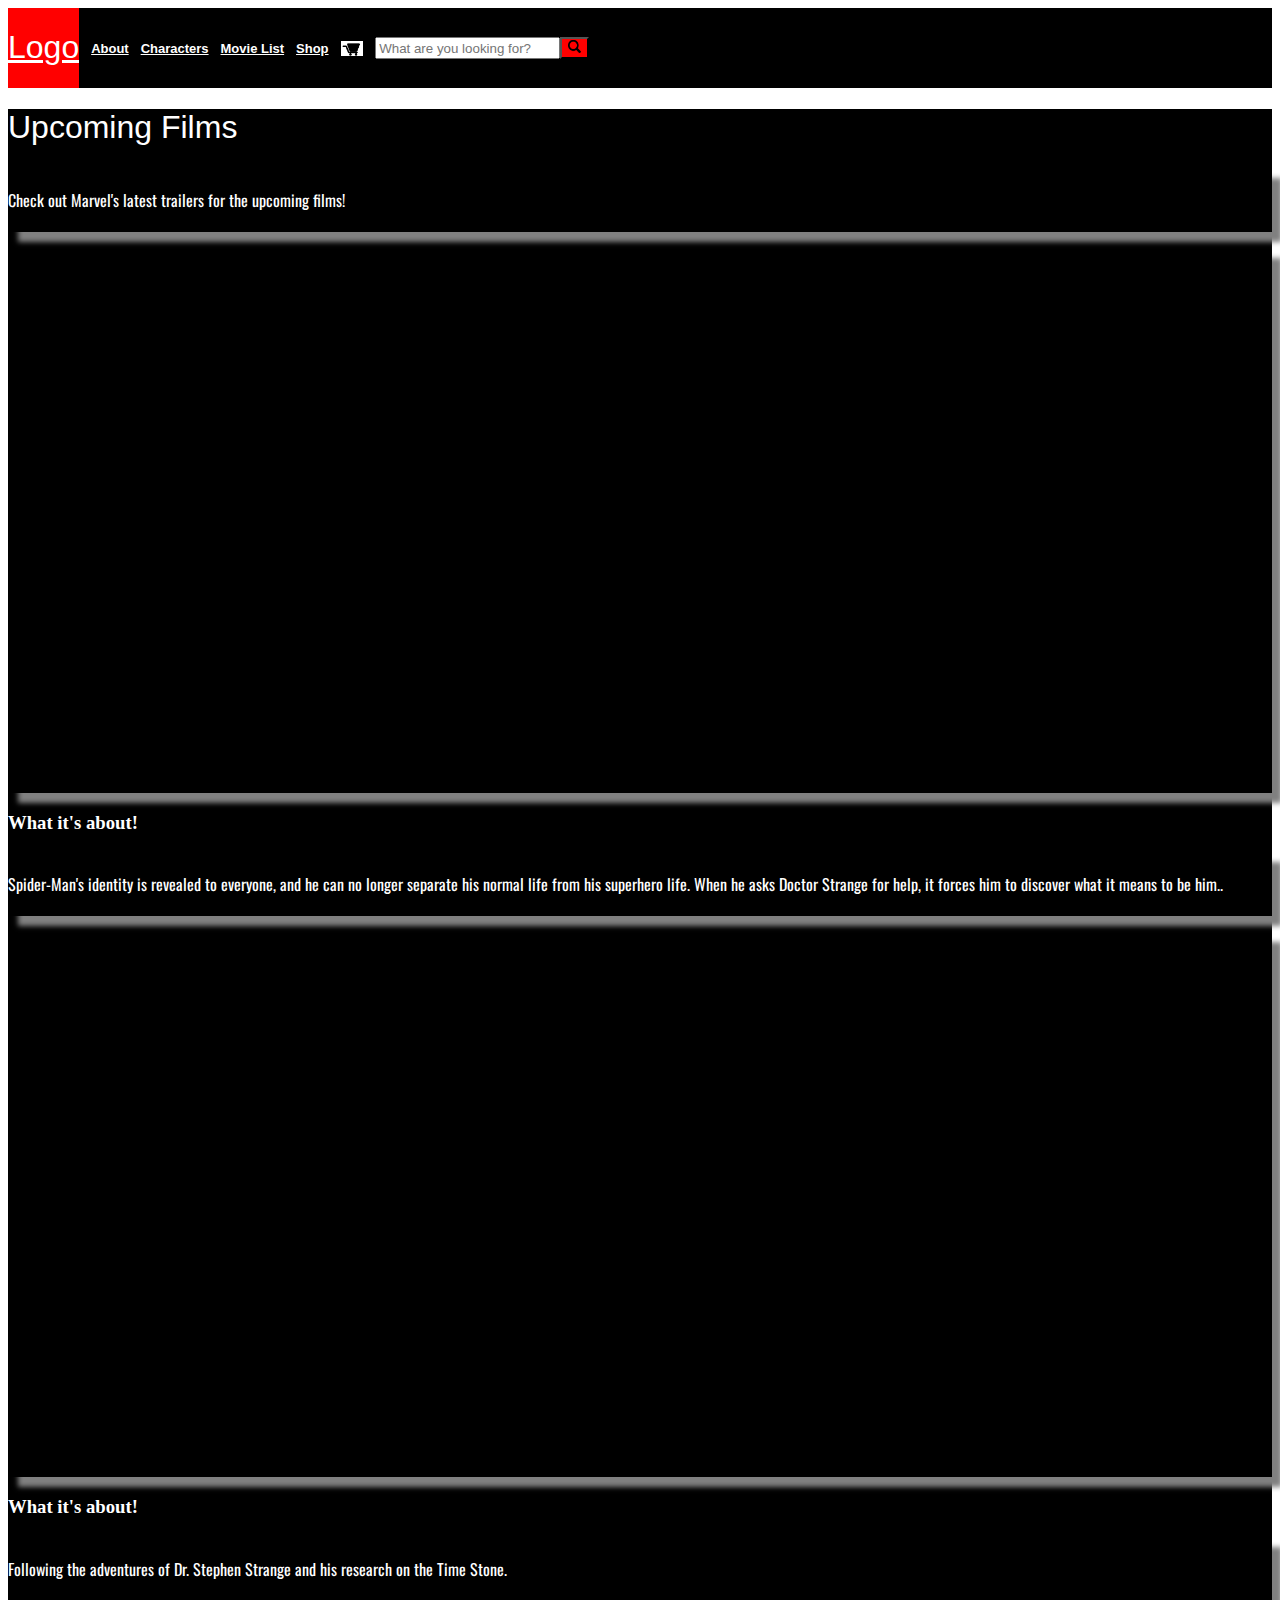
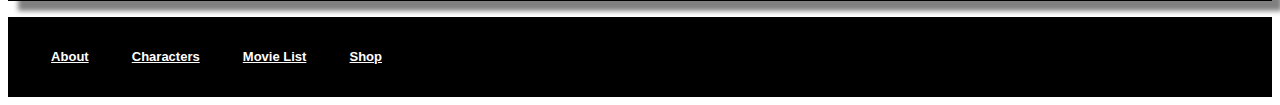
<file: index.html>
<!DOCTYPE html>
<html lang="en">

<head>
  <meta charset="utf-8">
  <meta http-equiv="X-UA-Compatible" content="IE=edge">
  <meta name="viewport" content="width=device-width, initial-scale=1">
  <meta name="description" content="">
  <meta name="author" content="">

  <title>Marvel Movies</title>

  <link href="/css/styles.css" rel="stylesheet">
  <link rel="preconnect" href="https://fonts.googleapis.com">
  <link rel="preconnect" href="https://fonts.gstatic.com" crossorigin>
  <link href="https://fonts.googleapis.com/css2?family=Oswald:wght@300&display=swap" rel="stylesheet">

</head>

<body>
  <header>
    <div class="header">

      <div class="Container">
        <div class="red">
          <h1><a href="index.html">Logo</a></h1>
        </div>
        <div class="menu">
          <h2><a href="about.html">About</a></h2>
          <h2><a href="characters.html">Characters</a></h2>
          <h2><a href="movies.html">Movie List</a></h2>
          <h2><a href="index.html">Shop</a></h2>

          <img class="cart" src="cart.jpg" height="15px">
        </div>
        <div class="search">
          <input type="text" class="searchTerm" placeholder="What are you looking for?">
          <button type="submit" class="searchButton">
            <i class="fa fa-search"></i>
            <img src="Search-icon.png" height="13px">
          </button>
        </div>
      </div>


  </header>

  <div class="content_container">

    <div class="jumbotron">
      <h1>Upcoming Films</h1>
      <p class="lead">Check out Marvel's latest trailers for the upcoming films!</p>
      <p><iframe width="900" height="500" src="https://www.youtube.com/embed/rt-2cxAiPJk" frameborder="0"
          allowfullscreen></iframe></p>
    </div>

    <div class="row ">
      <div class="col-lg-12">
        <h3>What it's about!</h3>
        <p>Spider-Man's identity is revealed to everyone, and he can no longer separate his normal life from his
          superhero life. When he asks Doctor Strange for help, it forces him to discover what it means to be
          him..</p>

      </div>

      <p><iframe width="900" height="500" src="https://www.youtube.com/embed/vKrFf7fyIfY" frameborder="0"
          allowfullscreen></iframe></p>
    </div>

    <div class="row ">
      <div class="col-lg-12">
        <h3>What it's about!</h3>
        <p>Following the adventures of Dr. Stephen Strange and his research on the Time Stone.</p>

      </div>


    </div>


  </div>

  <footer class="footer_container">
    <div class="menu">
      <h2><a href="about.html">About</a></h2>
      <h2><a href="characters.html">Characters</a></h2>
      <h2><a href="movies.html">Movie List</a></h2>
      <h2><a href="index.html">Shop</a></h2>
    </div>
  </footer>

</body>

</html>
</file>
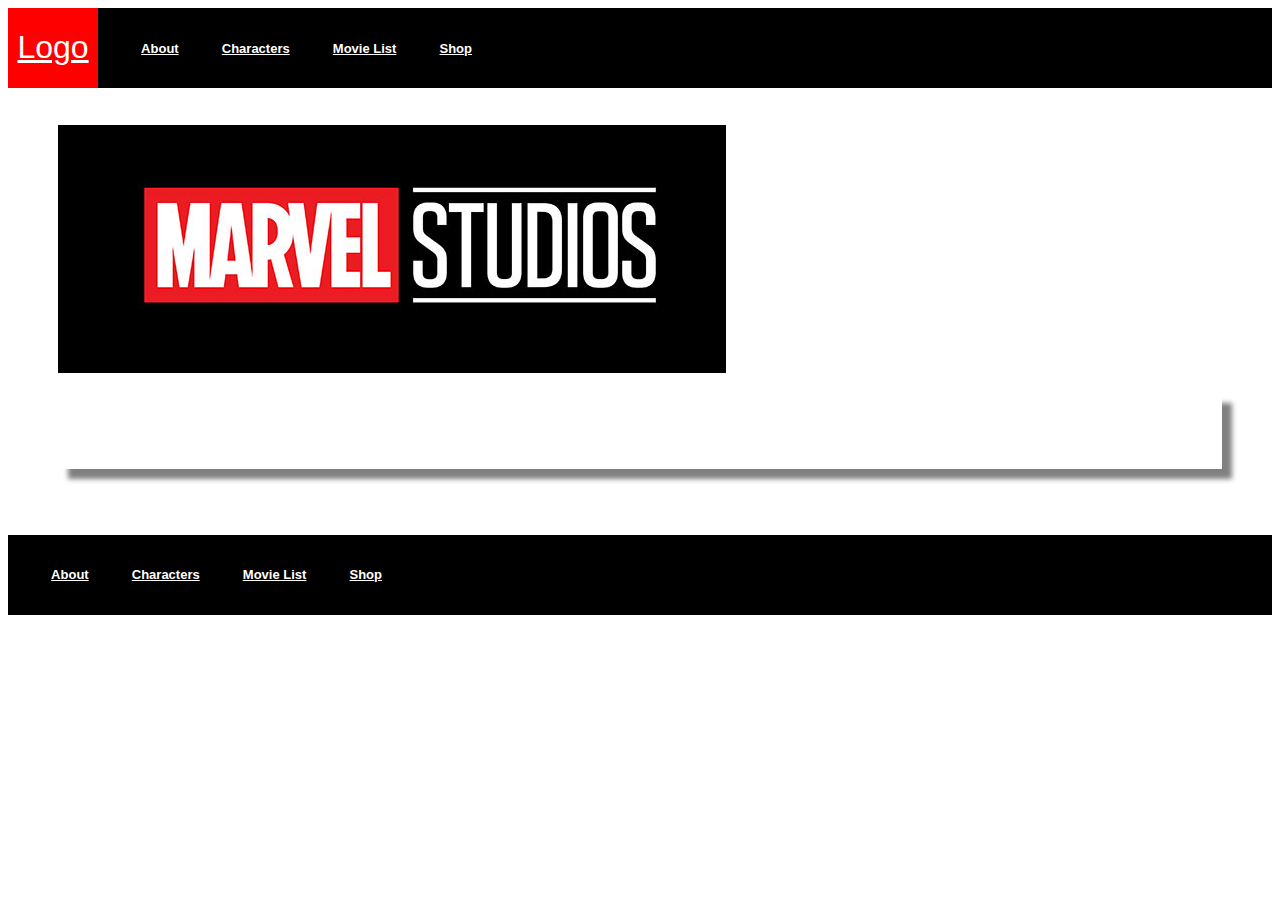
<file: about.html>
<!DOCTYPE html>
<html lang="en">

<head>
  <meta charset="utf-8">
  <meta http-equiv="X-UA-Compatible" content="IE=edge">
  <meta name="viewport" content="width=device-width, initial-scale=1">
  <meta name="description" content="">
  <meta name="author" content="">


  <title>Marvel Movies</title>


  <link href="/css/styles.css" rel="stylesheet">

</head>

<body>

  <header>
    <div class="header">

      <div class="Container">
        <div class="red">
          <h1><a href="index.html">Logo</a></h1>
        </div>
        <div class="menu">
          <h2><a href="about.html">About</a></h2>
          <h2><a href="characters.html">Characters</a></h2>
          <h2><a href="movies.html">Movie List</a></h2>
          <h2><a href="index.html">Shop</a></h2>
        </div>
      </div>
    </div>
  </header>

  <div class="content container">


    <div class="row ">
      <div class="col-lg-12">
        <h2>About</h2>
        <img src="marvel-studios-logo-2016.jpg" />
        <p>This is a website dedicated to Marvel movies and everything Marvel. Please explore my website to see
          characters in their upcoming movie and a list of other Marvel Movies.</p>

      </div>

    </div>


  </div> 

  <footer class="footer_container">
    <div class="menu">
      <h2><a href="about.html">About</a></h2>
      <h2><a href="characters.html">Characters</a></h2>
      <h2><a href="movies.html">Movie List</a></h2>
      <h2><a href="index.html">Shop</a></h2>
    </div>
  </footer>

</body>

</html>
</file>
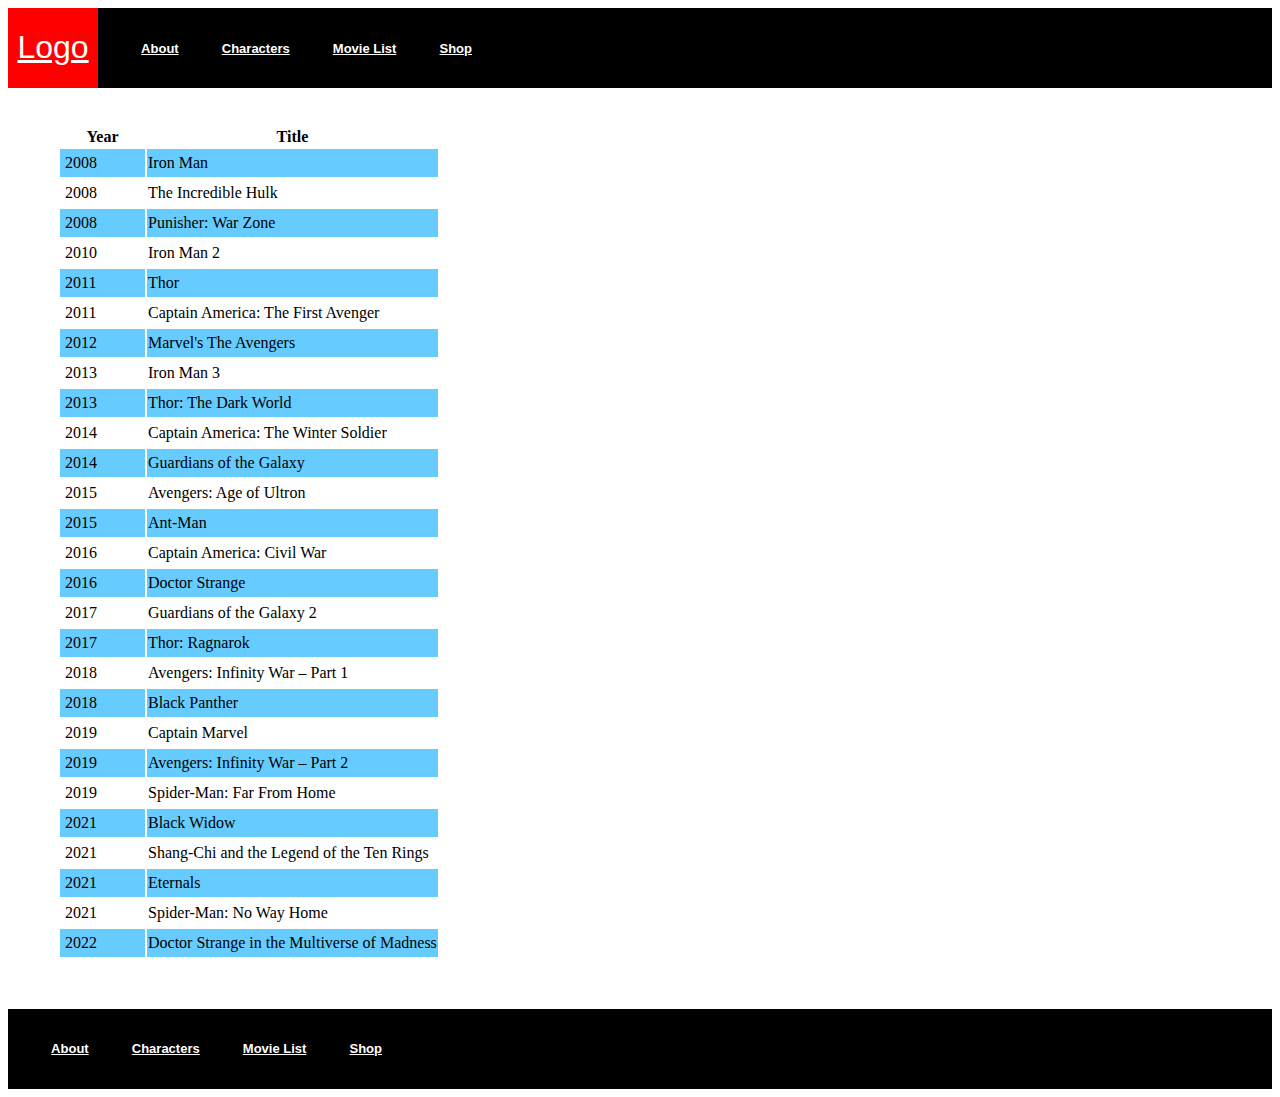
<file: movies.html>
<!DOCTYPE html>
<html lang="en">

<head>
  <meta charset="utf-8">
  <meta http-equiv="X-UA-Compatible" content="IE=edge">
  <meta name="viewport" content="width=device-width, initial-scale=1">
  <meta name="description" content="">
  <meta name="author" content="">

  <title>Marvel Movies</title>

  <link href="/css/styles.css" rel="stylesheet">

</head>

<body>

  <header>
    <div class="header">

      <div class="Container">
        <div class="red">
          <h1><a href="index.html">Logo</a></h1>
        </div>
        <div class="menu">
          <h2><a href="about.html">About</a></h2>
          <h2><a href="characters.html">Characters</a></h2>
          <h2><a href="movies.html">Movie List</a></h2>
          <h2><a href="index.html">Shop</a></h2>
        </div>
      </div>
    </div>
  </header>

  <div class="content container">


    <div class="row ">
      <div class="col-lg-12">
        <h2>Here are a list of Marvel Movies</h2>
        <table id="tablepress-32" class="tablepress tablepress-id-32">
          <thead>
            <tr class="row-1 odd">
              <th class="column-1 text-center">Year</th>
              <th class="column-2">Title</th>
            </tr>
          </thead>
          <tbody class="row-hover">
            <tr class="row-2 even">
              <td class="column-1 text-center">2008</td>
              <td class="column-2">Iron Man</td>
            </tr>
            <tr class="row-3 odd">
              <td class="column-1 text-center">2008</td>
              <td class="column-2">The Incredible Hulk</td>
            </tr>
            <tr class="row-4 even">
              <td class="column-1 text-center">2008</td>
              <td class="column-2">Punisher: War Zone</td>
            </tr>
            <tr class="row-5 odd">
              <td class="column-1 text-center">2010</td>
              <td class="column-2">Iron Man 2</td>
            </tr>
            <tr class="row-6 even">
              <td class="column-1 text-center">2011</td>
              <td class="column-2">Thor</td>
            </tr>
            <tr class="row-7 odd">
              <td class="column-1 text-center">2011</td>
              <td class="column-2">Captain America: The First Avenger</td>
            </tr>
            <tr class="row-8 even">
              <td class="column-1 text-center">2012</td>
              <td class="column-2">Marvel's The Avengers</td>
            </tr>
            <tr class="row-9 odd">
              <td class="column-1 text-center">2013</td>
              <td class="column-2">Iron Man 3</td>
            </tr>
            <tr class="row-10 even">
              <td class="column-1 text-center">2013</td>
              <td class="column-2">Thor: The Dark World</td>
            </tr>
            <tr class="row-11 odd">
              <td class="column-1 text-center">2014</td>
              <td class="column-2">Captain America: The Winter Soldier</td>
            </tr>
            <tr class="row-12 even">
              <td class="column-1 text-center">2014</td>
              <td class="column-2">Guardians of the Galaxy</td>
            </tr>
            <tr class="row-13 odd">
              <td class="column-1 text-center">2015</td>
              <td class="column-2">Avengers: Age of Ultron</td>
            </tr>
            <tr class="row-14 even">
              <td class="column-1 text-center">2015</td>
              <td class="column-2">Ant-Man</td>
            </tr>
            <tr class="row-15 odd">
              <td class="column-1 text-center">2016</td>
              <td class="column-2">Captain America: Civil War</td>
            </tr>
            <tr class="row-16 even">
              <td class="column-1 text-center">2016</td>
              <td class="column-2">Doctor Strange</td>
            </tr>
            <tr class="row-17 odd">
              <td class="column-1 text-center">2017</td>
              <td class="column-2">Guardians of the Galaxy 2</td>
            </tr>
            <tr class="row-18 even">
              <td class="column-1 text-center">2017</td>
              <td class="column-2">Thor: Ragnarok</td>
            </tr>
            <tr class="row-19 odd">
              <td class="column-1 text-center">2018</td>
              <td class="column-2">Avengers: Infinity War – Part 1</td>
            </tr>
            <tr class="row-20 even">
              <td class="column-1 text-center">2018</td>
              <td class="column-2">Black Panther</td>
            </tr>
            <tr class="row-21 odd">
              <td class="column-1 text-center">2019</td>
              <td class="column-2">Captain Marvel</td>
            </tr>
            <tr class="row-22 even">
              <td class="column-1 text-center">2019</td>
              <td class="column-2">Avengers: Infinity War – Part 2</td>
            </tr>
            <tr class="row-22 odd">
              <td class="column-1 text-center">2019</td>
              <td class="column-2">Spider-Man: Far From Home</td>
            </tr>
            <tr class="row-22 even">
              <td class="column-1 text-center">2021</td>
              <td class="column-2">Black Widow</td>
            </tr>
            <tr class="row-22 odd">
              <td class="column-1 text-center">2021</td>
              <td class="column-2">Shang-Chi and the Legend of the Ten Rings</td>
            </tr>
            <tr class="row-22 even">
              <td class="column-1 text-center">2021</td>
              <td class="column-2">Eternals</td>
            </tr>
            <tr class="row-22 odd">
              <td class="column-1 text-center">2021</td>
              <td class="column-2">Spider-Man: No Way Home</td>
            </tr>
            <tr class="row-22 even">
              <td class="column-1 text-center">2022</td>
              <td class="column-2">Doctor Strange in the Multiverse of Madness</td>
            </tr>
          </tbody>
        </table>

      </div>

    </div>


  </div>

  <footer class="footer_container">
    <div class="menu">
      <h2><a href="about.html">About</a></h2>
      <h2><a href="characters.html">Characters</a></h2>
      <h2><a href="movies.html">Movie List</a></h2>
      <h2><a href="index.html">Shop</a></h2>
    </div>
  </footer>
</body>

</html>
</file>
<file: css/styles.css>
.header .container, .header {
	background: #666666;
	text-align: center;
}
.header h3 {
	color:#ffffff;
	
}

h3 {
    color: white;
}

h4 {
    font-family: 'Bebas Neue', cursive;
    box-shadow: 10px 10px 5px grey;
    font-size: medium;
}

.content.container{
	padding-bottom:50px;
}
.header a {
	color:#ffffff;

}
.header a:hover {
	color:#cc0000;
}
p {
    font-family: 'Oswald', sans-serif;
    color: white;
	padding: 20px 0px;
    font-size: 15;
    box-shadow: 10px 10px 5px grey;
}

.logo{
    background: red;
    width: 90px;
    height: 80px;
    text-align: center;
	color: white;
    font-family: Arial, Helvetica, sans-serif;
	display: flex;
    align-content: flex-start;
	font-weight: 100;
}

ul.nav.nav-pills.pull-right {
	margin-top:10px;
}

.nav-pills.red>li.active>a, .nav-pills.red>li.active>a:focus, .nav-pills.red>li.active>a:hover {
	background-color: #cc0000;
}
body {
}
.container {
	padding: 0px 50px;
	background: #ffffff;

}
.footer {
	padding-top:30px;
	background: #333333;
	color:#ffffff;
}
td.column-1 {
	width: 75px;
	padding: 5px;
}
tr.even {
	background: #66ccff;
}

h1, h2, a{
    color: white;
    font-family: Arial, Helvetica, sans-serif;
    align-content: flex-start;
}
h1{
    font-weight: 100;
}
h2{ 
    font-size: 13px;
}
.Container, .footer_container{
    background-color: black;
    display: flex;
    height: 80px;
    align-items: center;

}
.menu{
    display: flex;
    justify-content: space-evenly;
    background-color: black;
    width: 33%;
    align-items: center;
}
.red{
    background: red;
    width: 90px;
    height: 80px;
    text-align: center;
}
.content_container{
    background-color: black;
    
}

.jumbotron{
    
}

.animate {
    animation-duration: 3s;
    animation-name: slidein;
}

@keyframes slidein {
    from {
      margin-left: 100%;
      width: 300%;
    }
  
    to {
      margin-left: 0%;
      width: 100%;
    }
  }

.search {
    width: 100%;
    position: relative;
    display: flex;
  }

  .searchButton {
      background-color: red;
  }
</file>
